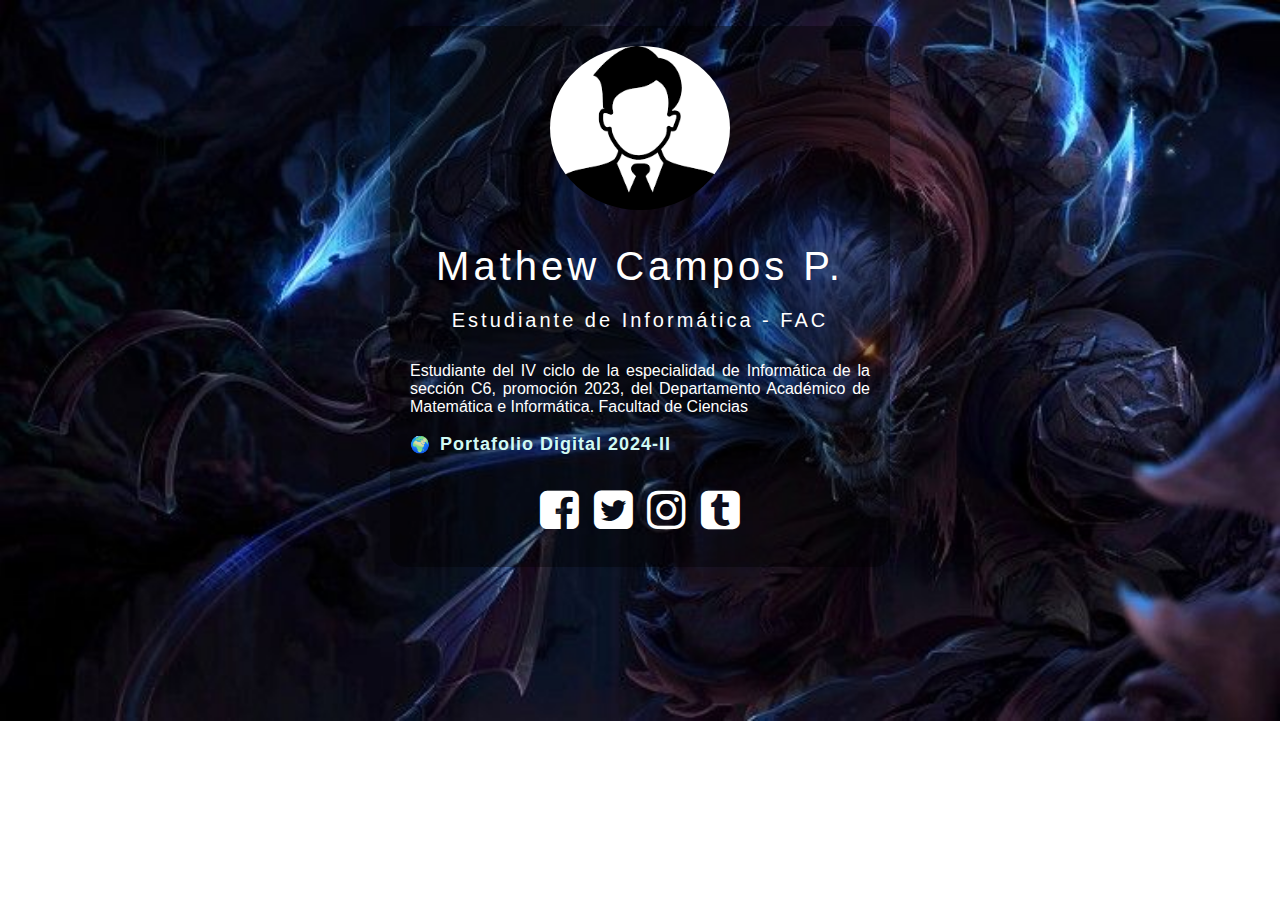
<file: Portafolio/index.html>
<!DOCTYPE html>
<html lang="en">
<head>
  <meta charset="UTF-8">
  <meta name="viewport" content="width=device-width, initial-scale=1.0">
  <meta http-equiv="X-UA-Compatible" content="ie=edge">
  <link rel="stylesheet" href="https://stackpath.bootstrapcdn.com/font-awesome/4.7.0/css/font-awesome.min.css">
  <link rel="icon" type="image/png" href="favicon.png"/>
  <title>Portafolio_Campos</title>
  <link rel="stylesheet" href="style.css">
</head>
<body>
  <section class="box">
    <img src="img/pepe.png" width="180" alt="" class="box-img">
    <h1>Mathew Campos P.</h1>
    <h2>Estudiante de Informática - FAC</h2>
    <p>Estudiante del IV ciclo de la especialidad de Informática de la sección C6, promoción 2023, del Departamento Académico de Matemática e Informática. Facultad de Ciencias</p>
    <br>
    <p class="linkune">🌍<a href="./linktree_portafolio/index.html"><b>Portafolio Digital 2024-II</b></a></p>
    <ul>
      <li><a href="https://www.facebook.com/?locale=es_LA"><i class="fa fa-facebook-square" aria-hidden="true"></i></a></li>
      <li><a href="https://x.com/?lang=es"><i class="fa fa-twitter-square" aria-hidden="true"></i></a></li>
      <li><a href="https://www.instagram.com/?hl=es"><i class="fa fa-instagram" aria-hidden="true"></i></i></a></li>
      <li><a href="#"><i class="fa fa-tumblr-square" aria-hidden="true"></i></a></li>
    </ul>
  </section>
</body>
</html>
</file>
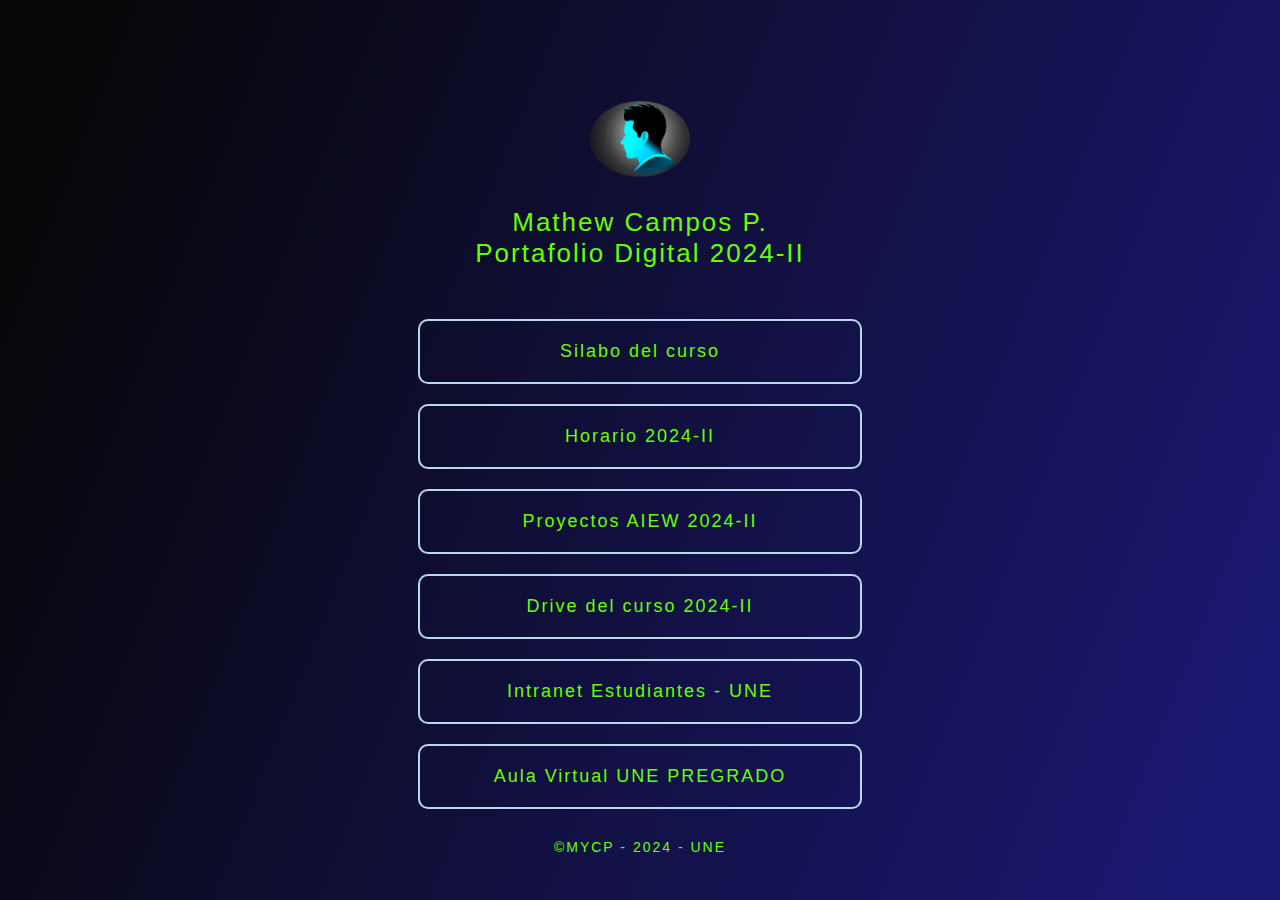
<file: Portafolio/linktree_portafolio/index.html>
<html lang="en">

<head>
    <meta charset="UTF-8">
    <meta http-equiv="X-UA-Compatible" content="IE=edge">
    <meta name="viewport" content="width=device-width, initial-scale=1.0">
    <link rel="stylesheet" href="styles.css">
    <link rel="icon" type="image/png" href="favicon.png"/>
    <title>Portafolio_MathewCamposP</title>
</head>

<body>

    <!-- 1. Profile Picture  -->
    <img class="profile-picture"
        src="yo.png" />

    <!-- 2. Profile Name or User Account  -->

    <div class="profile-name">Mathew Campos P.<br>Portafolio Digital 2024-II</div>

    <!-- 3. Links  -->

    <a href="https://drive.google.com/file/d/1U6G2AvWHqst74ukDZxliNvqcnA1z96f5/view?usp=sharing" class="links">
        Silabo del curso
    </a>

    <a href="#" class="links">
        Horario 2024-II
    </a>

    <a href="https://drive.google.com/drive/folders/1f86RwYNvGprC9toV0qCDwZZCJftNt4ee?usp=sharing" class="links">
        Proyectos AIEW 2024-II        
    </a>

    <a href="https://drive.google.com/drive/folders/1CL1lea9GvOAshEvscrZHhFQRQ5jBpLRi?usp=sharing" class="links">
        Drive del curso 2024-II
    </a>

    <a href="http://ci.une.edu.pe/intranet/alumno/entrar" class="links">
        Intranet Estudiantes - UNE
    </a>

    <a href="https://aulavirtual3.une.net.pe/" class="links">
        Aula Virtual UNE PREGRADO
    </a>

    <div class="profile-name2">©MYCP - 2024 - UNE</div>

</body>

</html>
</file>
<file: Portafolio/style.css>
* {
  padding: 0;
  margin: 0;
  box-sizing: border-box;
}

body {
  background: url('img/rengar.jpg') no-repeat;
  background-size: cover;
}

.box {
  width: 500px;
  background: rgba(0, 0, 0, .4);
  padding: 20px;
  text-align: center;
  margin: 0 auto;
  margin-top: 2%;
  color: white;
  font-family: 'Century Gothic', sans-serif;
  border-radius: 15px;
  /* box-shadow: 7px 13px 37px black; */
}

.box-img {
  border-radius: 50%;
}

.box h1 {
  font-size: 40px;
  letter-spacing: 4px;
  font-weight: 100;
  margin: 30px 0 20px;
}

.box h2 {
  font-size: 20px;
  letter-spacing: 3px;
  font-weight: 100;
  margin-bottom: 30px
}

.box p {
  text-align: justify;
}

.box ul {
  margin-top: 20px;
  list-style: none;
}

.box ul li {
  display: inline-block;
}
.box ul li a {
  color: white;
  font-size: 45px;
  padding: 10px 5px;
  transition: all .5s ease-in-out;
  display: block;
}

.box ul li a:hover {
  color:#b9b9b9;
  transform: scale(1.3);
}

.linkune a {
    text-decoration: none;
    color: #d1faf4;
    font-size: 18px;
    margin: 0 10px;
    letter-spacing: 1px;
    transition: .3s;
}

.linkune a:hover {
  color: #487abb;
}
</file>
<file: Portafolio/linktree_portafolio/styles.css>
body {
  background-image: linear-gradient( 111.4deg,  rgba(7,7,9,1) 6.5%, rgba(27,24,113,1) 93.2% );
  color: #66FF00;
  font-family: "Open Sans", sans-serif;
  letter-spacing: 2px;
}

.profile-picture {
  display: block;
  margin-left: auto;
  margin-right: auto;
  margin-top: 8%;
  height: auto;
  max-width: 100px;
  border-radius: 50%;
}

.profile-name {
  text-align: center;
  padding: 30px;
  font-size: 26px;
}

.profile-name2 {
  text-align: center;
  padding: 30px;
  font-size: 14px;
}

.links {
  text-align: center;
  margin-top: 20px;
  border: 1px solid #B9D9EB;
  border-width: 2px;
  padding: 20px;
  width: 400px;
  display: block;
  margin-left: auto;
  margin-right: auto;
  border-radius: 10px;
  font-size: 18px;
}

a {
  text-decoration: none;
  color: #66FF00;
  transition: color 1s;
}

a:hover {
  color: #B9D9EB;
  background-color: #0E3386;
}
</file>
